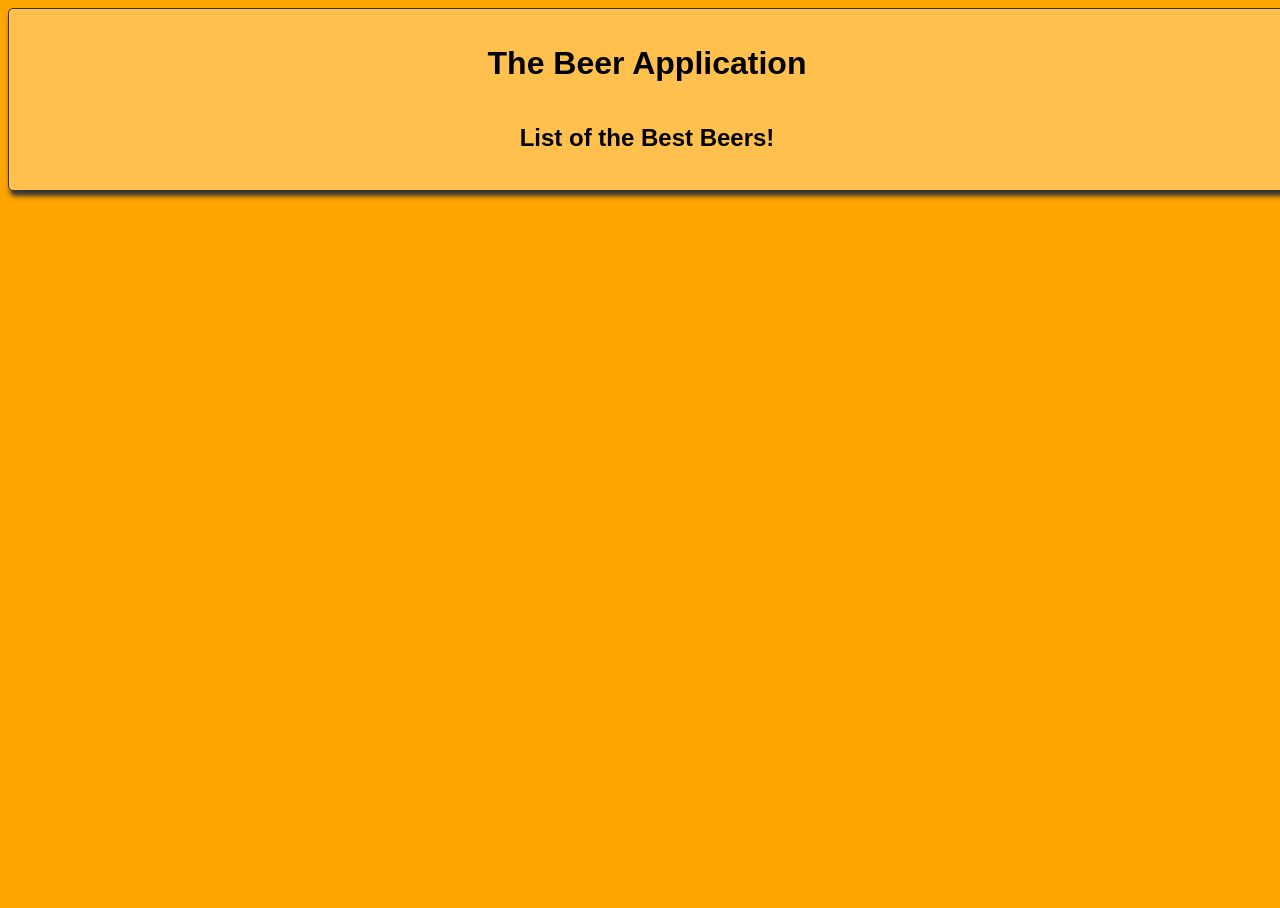
<file: index.html>
<!DOCTYPE HTML>
<html lang="en">
 <head>
    <title>Final Project Working Title</title>
    <link rel="stylesheet" href="./style.css">
 </head>
 <body>
    <div id="main-content">
      <div id="modal">
         <h3>Modal</h3>
         <p id="modal-message"></p>
      </div>
    <h1>The Beer Application</h1>
    <div id="beers-list">
       <h2>List of the Best Beers!</h2>
       <div id="beers">
       </div>
    </div>

    <script src="./src/index.js"></script>
    </div>
 </body>
</html>
</file>
<file: style.css>
html {
    height: 100%;
    width: 100%;
    font-family: "Titillium Web", sans-serif;
}

body {
    min-height: 100%;
    min-width: 100%;
    background:orange
}

#main-content {
    position: relative;
    display: flex;
    justify-content: center;
    align-items: center;
    flex-direction: column;
    border: 1px solid #333;
    background: rgba(255, 255, 255, 0.3);
    padding: 15px 20px 18px 18px;
    border-radius: 5px;
    box-shadow: 2px 5px 5px #333;
    text-align: center;
}

.card {
    text-align: center;
    border: orangered 1px;
    padding: 1rem;
    width: 15rem;
    height: 25rem;
    display: inline-grid;
    margin: 1rem 2rem;
    box-shadow: 3px 4px #e04b52;
}

.beer-avatar {
    justify-self: center;
    height: 12rem;
    width: auto;
}

#modal {
    border-radius: 10px;
    background-color: orangered;
    color: white;

    margin: 1em;
    padding: 1em;

    position: fixed;
    top: 0;
    left: 0;
    right: 0;
}

.hidden {
    visibility: hidden;
}
</file>
